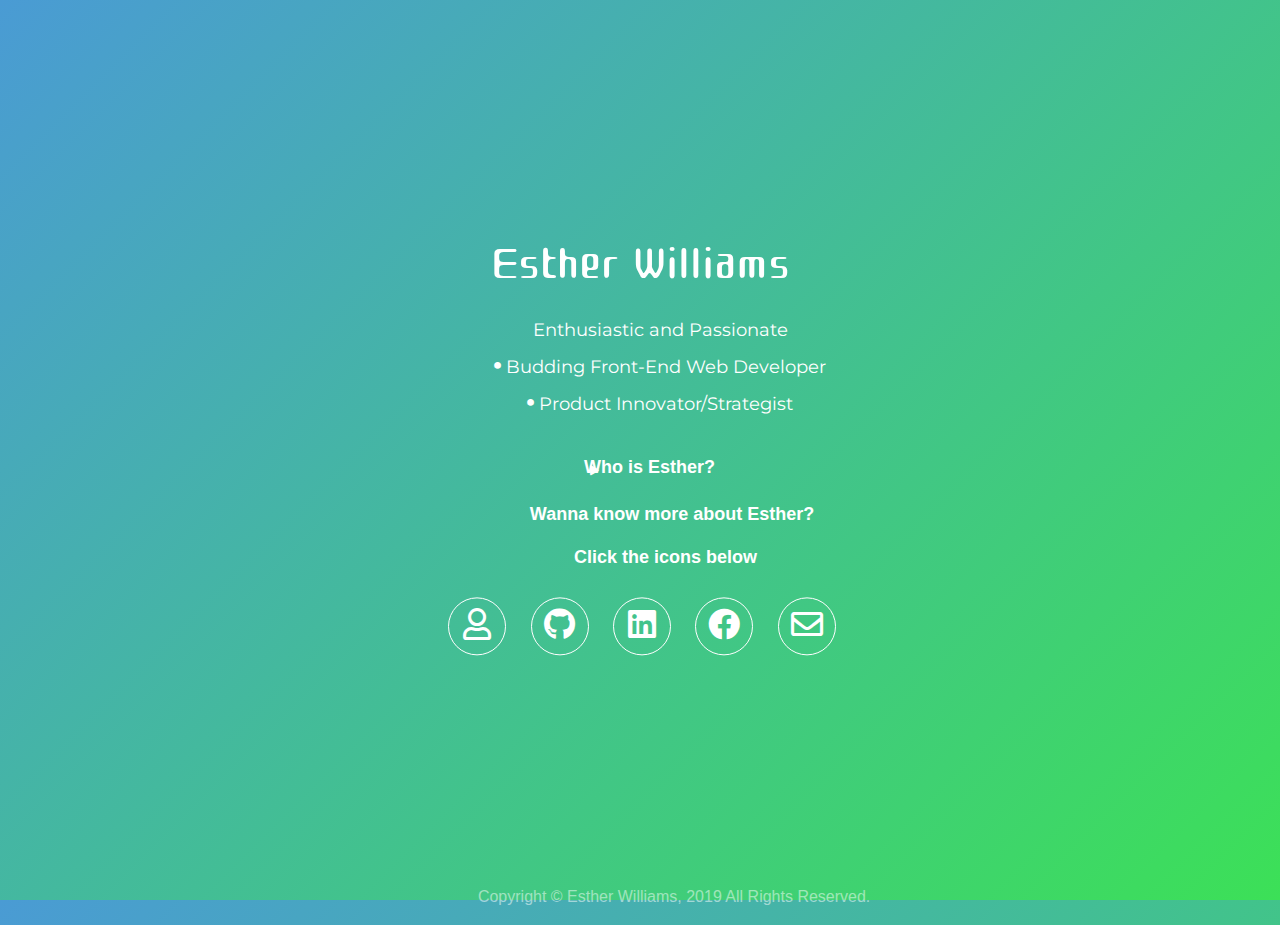
<file: index.html>
<!DOCTYPE html>
<html lang="en">
  <head>
    <meta charset="UTF-8" />
    <meta name="viewport" content="width=device-width, initial-scale=1.0" />
    <meta http-equiv="X-UA-Compatible" content="ie=edge" />
    <title>Esther Williams</title>
    <link rel="stylesheet" href="css/bootstrap.min.css" />
    <link
      rel="stylesheet"
      href="https://use.fontawesome.com/releases/v5.8.1/css/all.css"
    />
    <link rel="stylesheet" href="css/main.css" />
  </head>
  <body>
    <div class="container">
      <div class="cover">
        <div class="text1 mt-5">
          <h1>Esther Williams</h1>
          <ul class="list">
            <li></i> Enthusiastic and Passionate</li>
            <li>
              <i class="fas fa-circle"></i> Budding Front-End Web Developer
            </li>
            <li><i class="fas fa-circle"></i> Product Innovator/Strategist</li>
          </ul>
          <div class="div1">
            <div class="accordions">
              <div class="control">
                <i
                  class="fas fa-play"
                  data-toggle="collapse"
                  data-target="#demo"
                >
                </i>
                <p class=p1>Who is Esther?</p>
              </div>
              <div id="demo" class="collapse">
                <p>Lorem ipsum, dolor sit amet consectetur adipisicing elit.
                  Doloremque soluta dolore, iste ea quia voluptate ab. Alias eius
                  repellat nesciunt!</p>
              </div>
            </div>
            <p class= p2>Wanna know more about Esther?</p>
            <p class= p3>Click the icons below</p>
          </div>
          <div class="icons">
            <ul class= myul>
              <li>
                <a
                  tabindex="0"
                  data-container="body"
                  data-toggle="popover"
                  data-placement="top"
                  data-trigger="hover"
                  data-content="curriculum vitae"
                  href="cv.html"
                >
                  <i class="far fa-user"></i
                ></a>
              </li>
              <li>
                <a
                  tabindex="0"
                  data-container="body"
                  data-toggle="popover"
                  data-placement="top"
                  data-trigger="hover"
                  data-content="github"
                  href="https://github.com/T-Wills"
                  target="_blank"
                  ><i class="fab fa-github"></i
                ></a>
              </li>
              <li>
                <a
                  tabindex="0"
                  data-container="body"
                  data-toggle="popover"
                  data-placement="top"
                  data-trigger="hover"
                  data-content="linkedin"
                  href="https://www.linkedin.com/in/esther-williams-465480101/"
                  target="_blank"
                  ><i class="fab fa-linkedin"></i
                ></a>
              </li>
              <li>
                <a
                  tabindex="0"
                  data-container="body"
                  data-toggle="popover"
                  data-placement="top"
                  data-trigger="hover"
                  data-content="facebook"
                  href="https://www.facebook.com/esther.williams.355"
                  target="_blank"
                >
                  <i class="fab fa-facebook"></i
                ></a>
              </li>
              <li>
                <a
                  tabindex="0"
                  data-container="body"
                  data-toggle="popover"
                  data-placement="top"
                  data-trigger="hover"
                  data-content="email"
                  href="mailto:estherwilliams195@gmail.com?Subject=Hey there Esther!!"
                  ><i class="far fa-envelope" href=""></i
                ></a>
              </li>
            </ul>
          </div>
        </div>
        <footer>
          <p class="text-faded">
            Copyright &copy; Esther Williams, 2019 All Rights Reserved.
          </p>
        </footer>
      </div>
    </div>
    <script src="js/jquery-3.3.1.min.js"></script>
    <script src="https://cdnjs.cloudflare.com/ajax/libs/popper.js/1.14.7/umd/popper.min.js"></script>
    <script src="js/bootstrap.min.js"></script>
    <script src="js/main.js"></script>
  </body>
</html>
</file>
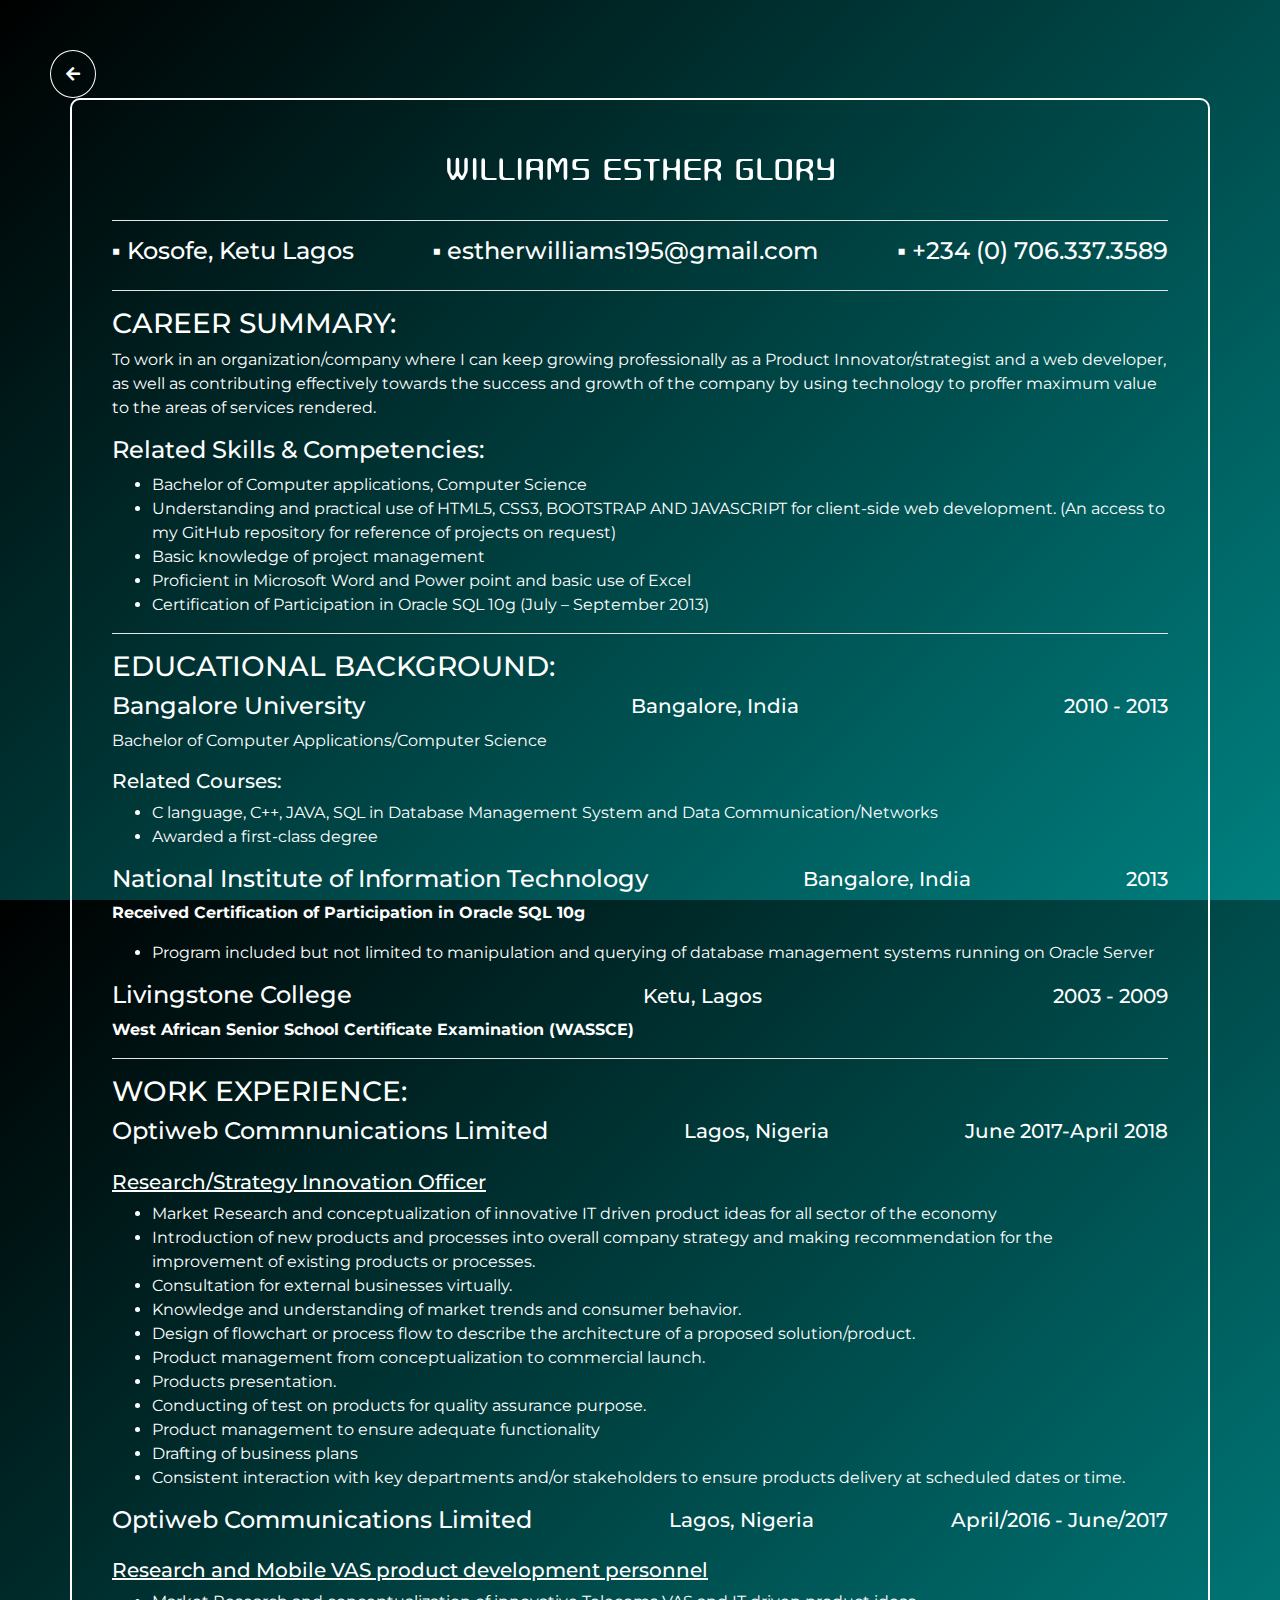
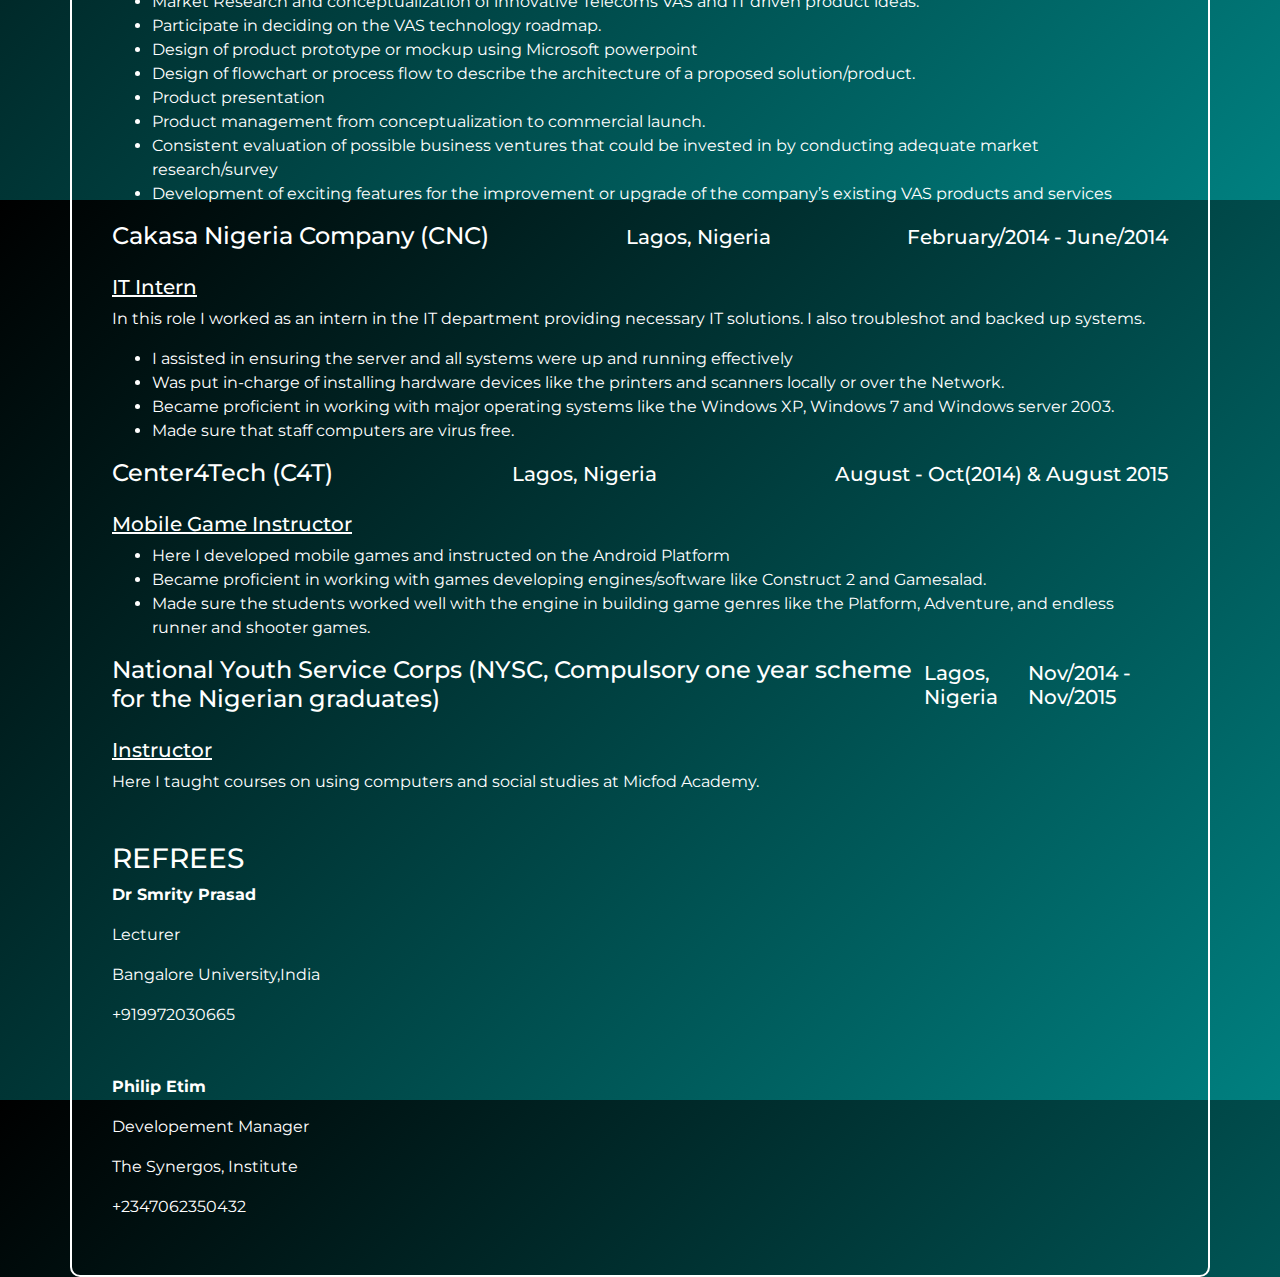
<file: cv.html>
<!DOCTYPE html>
<html lang="en">
  <head>
    <meta charset="UTF-8" />
    <meta name="viewport" content="width=device-width, initial-scale=1.0" />
    <meta http-equiv="X-UA-Compatible" content="ie=edge" />
    <title>Esther Williams</title>
    <link rel="stylesheet" href="css/bootstrap.min.css" />
    <link
      rel="stylesheet"
      href="https://use.fontawesome.com/releases/v5.8.1/css/all.css"
    />
    <link rel="stylesheet" href="css/animate.css">
    <link rel="stylesheet" href="css/cv.css" />
  </head>
  <body>
    <div class="back"><a href="index.html"><i class="fas fa-arrow-left"></i></a></div>
    <div class="container">
      <div class="cover1">
        <div class="darn-text">
          <h2 class="text-center">WILLIAMS ESTHER GLORY</h2>
          <hr />
          <div class="contact-details">
            <h4>▪ Kosofe, Ketu Lagos</h4>
            <h4>▪ estherwilliams195@gmail.com</h4>
            <h4>▪ +234 (0) 706.337.3589</h4>
          </div>
          <hr />
          <h3>CAREER SUMMARY:</h3>
          <p>
            To work in an organization/company where I can keep growing
            professionally as a Product Innovator/strategist and a web
            developer, as well as contributing effectively towards the success
            and growth of the company by using technology to proffer maximum
            value to the areas of services rendered.
          </p>
          <h4>Related Skills & Competencies:</h4>
          <ul class="list1">
            <li>Bachelor of Computer applications, Computer Science</li>
            <li>
              Understanding and practical use of HTML5, CSS3, BOOTSTRAP AND
              JAVASCRIPT for client-side web development. (An access to my
              GitHub repository for reference of projects on request)
            </li>
            <li>Basic knowledge of project management</li>
            <li>
              Proficient in Microsoft Word and Power point and basic use of
              Excel
            </li>
            <li>
              Certification of Participation in Oracle SQL 10g (July – September
              2013)
            </li>
          </ul>
          <hr />
          <div class="text">
            <h3>EDUCATIONAL BACKGROUND:</h3>
            <div class="edu-background">
              <h4>Bangalore University</h4>
              <h5>Bangalore, India</h5>
              <h5>2010 - 2013</h5>
            </div>
            <p>Bachelor of Computer Applications/Computer Science</p>
            <div class="courses">
              <h5>Related Courses:</h5>
              <ul>
                <li>
                  C language, C++, JAVA, SQL in Database Management System and
                  Data Communication/Networks
                </li>
                <li>Awarded a first-class degree</li>
              </ul>
            </div>
            <div class="edu-background">
              <h4>National Institute of Information Technology</h4>
              <h5>Bangalore, India</h5>
              <h5>2013</h5>
            </div>
            <p>
              <b>Received Certification of Participation in Oracle SQL 10g</b>
            </p>
            <ul>
              <li>
                Program included but not limited to manipulation and querying of
                database management systems running on Oracle Server
              </li>
            </ul>
            <div class="edu-background">
              <h4>Livingstone College</h4>
              <h5>Ketu, Lagos</h5>
              <h5>2003 - 2009</h5>
            </div>
            <p>
              <b>West African Senior School Certificate Examination (WASSCE)</b>
            </p>
          </div>
        </div>
      </div>
      <hr />
      <div class="text">
        <h3>WORK EXPERIENCE:</h3>
        <div class="work-exp">
          <h4>Optiweb Commnunications Limited</h4>
          <h5>Lagos, Nigeria</h5>
          <h5>June 2017-April 2018</h5>
        </div>
        <div class="work">
          <h5 class="mt-3">Research/Strategy Innovation Officer</h4>
            <ul>
              <li>	Market Research and conceptualization of innovative IT driven product ideas for all sector of the economy</li>
              <li>	Introduction of new products and processes into overall company strategy and making recommendation for the improvement of existing products or processes.</li>
              <li>	Consultation for external businesses virtually.</li>
              <li>	Knowledge and understanding of market trends and consumer behavior.</li>
              <li>  Design of flowchart or process flow to describe the architecture of a proposed solution/product.</li>
              <li>Product management from conceptualization to commercial launch.</li>
              <li>	Products presentation.</li>
              <li> Conducting of test on products for quality assurance purpose.</li>
              <li>	Product management to ensure adequate functionality</li>
              <li>	Drafting of business plans</li>
              <li>	Consistent interaction with key departments and/or stakeholders to ensure products delivery at scheduled dates or time.</li>
            </ul>
        </div>
        <div class="work-exp">
          <h4>Optiweb Communications Limited</h4>
          <h5>Lagos, Nigeria</h5>
          <h5>April/2016 - June/2017</h5>  
        </div>
        <div class="work">
          <h5 class="mt-3">Research and Mobile VAS product development personnel</h5>
          <ul>
            <li>Market Research and conceptualization of innovative Telecoms VAS and IT driven product ideas.</li>
            <li>Participate in deciding on the VAS technology roadmap.</li>
            <li>Design of product prototype or mockup using Microsoft powerpoint</li>
            <li>Design of flowchart or process flow to describe the architecture of a proposed solution/product.</li>
            <li>Product presentation</li>
            <li>Product management from conceptualization to commercial launch.</li>
            <li>Consistent evaluation of possible business ventures that could be invested in by conducting adequate market research/survey</li>
            <li>Development of exciting features for the improvement or upgrade of the company’s existing VAS products and services
              </li>
          </ul>
        </div>
        <div class="work-exp">
          <h4>Cakasa Nigeria Company (CNC)</h4>
          <h5>Lagos, Nigeria</h5>
          <h5>February/2014 - June/2014</h5>  
        </div>
        <div class="work">
          <h5 class="mt-3">IT Intern</h5>
          <p>In this role I worked as an intern in the IT department providing necessary IT solutions. I also troubleshot and backed up systems.</p>
          <ul>
            <li>I assisted in ensuring the server and all systems were up and running effectively</li>
            <li>Was put in-charge of installing hardware devices like the printers and scanners locally or over the 
                Network.
             </li>
            <li>Became proficient in working with major operating systems like the Windows XP, Windows 7 and 
                Windows server 2003.
             </li>
            <li>Made sure that staff computers are virus free.</li>
          </ul>
        </div>
        <div class="work-exp">
          <h4>Center4Tech (C4T)</h4>
          <h5>Lagos, Nigeria</h5>
          <h5>August - Oct(2014) & August 2015</h5>
        </div>
          <div class="work">
            <h5 class="mt-3">Mobile Game Instructor</h5>
            <ul>
              <li>Here I developed mobile games and instructed on the Android Platform</li>
              <li>Became proficient in working with games developing engines/software like Construct 2 and Gamesalad.</li>
              <li>Made sure the students worked well with the engine in building game genres like the Platform, Adventure, and endless runner and shooter games.</li>
            </ul>
          </div>
          <div class="work-exp">
            <h4>National Youth Service Corps (NYSC, Compulsory one year scheme for the Nigerian graduates)</h4>
            <h5>Lagos, Nigeria</h5>
            <h5>Nov/2014 - Nov/2015</h5>
          </div>
          <div class="work">
            <h5 class="mt-3">Instructor</h5>
            <p>Here I taught courses on using computers and social studies at Micfod Academy. </p>
          </div>
        <div class="Ref">
            <h3 class="mt-5">REFREES</h3>
            <p><b>Dr Smrity Prasad</b></p>
            <p>Lecturer</p>
            <p>Bangalore University,India</p>
            <p>+919972030665</p>
        </div>
        <div class="Ref">
            <p class="mt-5"><b>Philip Etim</b></p>
            <p>Developement Manager</p>
            <p>The Synergos, Institute</p>
            <p>+2347062350432</p>
        </div>
        </div>
    </div>
    <script src="js/wow.js"></script>
    <script src="js/main.js"></script>
  </body>
</html>
</file>
<file: css/main.css>
@import url("https://fonts.googleapis.com/css?family=Cute+Font|Montserrat");

body {
  margin: 0;
  padding: 0;
  height: 100vh;
  width: 100vw;
}

div {
  display: block;
}
.navbar {
  opacity: 0.6;
}
.text1 {
  margin: 0;
  list-style-type: none;
}

.list {
  margin: 0;
  font-size: 20px;
}
.fa-circle {
  position: relative;
  bottom: 5px;
  font-size: 7px;
  color: white;
}

.list li {
  display: inline-block;
  list-style: disc;
  margin: 5px;
  color: white;
  font-size: 18px;
  font-family: "Montserrat", sans-serif;
}

.nav-item {
  display: inline-block;
}
.text1 {
  text-align: center;
  position: absolute;
  top: 45%;
  left: 50%;
  transform: translate(-50%, -50%);
}

.text1 h1 {
  font-family: "Cute Font", cursive;
  font-size: 67px;
  color: #fff;
}

.icons .myul li {
  display: inline-block;
  font-size: 32px;
  border: 1px solid white;
  height: 58px;
  width: 58px;
  padding: 10px;
  text-align: center;
  border-radius: 50%;
  margin: 10px;
  transition: 0.4s ease-in-out;
  position: relative;
  right: 3%;
}
.icons .myul li i {
  position: relative;
  bottom: 20%;
  color: white;
}

footer {
  position: absolute;
  bottom: -05%;
  left: 49.6%;
  transform: translate(-50%, -50%);
  text-align: center;
}

.p1 {
  color: white;
  font-size: 18px;
  margin-top: 5%;
  font-weight: bold;
}

.p2 {
  color: white;
  font-size: 18px;
  margin-top: 0.6%;
  text-align: center;
  margin-left: 10%;
  font-weight: bold;
}

.p3 {
  color: white;
  font-size: 18px;
  margin-top: 0.6%;
  text-align: center;
  margin-left: 8%;
  font-weight: bold;
}

#demo p {
  color: white;
  font-size: 15px;
  text-align: center;
}

.icons ul li:hover {
  background: rgba(255, 255, 255, 0.5);
  transform: scale(1.18);
  transition: 0.4s ease-in-out;
}

.text-faded {
  color: rgba(255, 255, 255, 0.5);
  width: 120%;
}

.control {
  display: grid;
  grid-template-columns: auto 1fr;
  grid-gap: 10px;
  color: white;
}
.control i {
  position: relative;
  left: 270px;
  font-size: 10px;
  top: 42px;
}

/*Media query*/
@media (max-width: 992px) {
  body {
    height: 110vh;
    width: 100vw;
  }

  .text1 h1 {
    text-align: center;
    font-size: 50px;
    margin-top: 200px;
    margin-left: 20%;
  }

  .list li {
    font-size: 15px;
  }

  .list i {
    font-size: 5px;
  }

  .myul {
    display: grid;
    grid-template-columns: repeat(5, 1fr);
    position: relative;
    top: 30px;
  }

  .control i {
    position: relative;
    left: 135px;
    top: 29px;
  }

  .text-faded {
    position: relative;
    top: 170px;
    font-size: 12px;
  }
}
</file>
<file: css/cv.css>
@import url("https://fonts.googleapis.com/css?family=Cute+Font|Montserrat");

body {
  background: linear-gradient(-45deg, teal, black) scroll;
  padding: 50px;
  height: 100vh;
  width: 100%;
}

.container {
  border: 2px solid #fff;
  border-radius: 10px;
  padding: 40px;
}

.text {
  color: #fff;
  font-family: "Montserrat", sans-serif;
}

hr {
  background: #fff;
}

.darn-text {
  font-family: "Montserrat", sans-serif;
  color: white;
}
.darn-text h2 {
  margin-bottom: 20px;
  font-family: "Cute Font", cursive;
  font-size: 50px;
}
/* CONTACT DETAILS */
.contact-details {
  display: flex;
  align-items: center;
  justify-content: space-between;
}
/* EDU BACKGROUND */
.edu-background {
  display: flex;
  align-items: center;
  justify-content: space-between;
}
/* WORK EXPERIENCE */
.work-exp {
  display: flex;
  align-items: center;
  justify-content: space-between;
}
.work h5 {
  text-decoration: underline;
}

.back {
  display: inline-block;
}
.back i {
  background: transparent;
  color: white;
  padding: 15px;
  border-radius: 50%;
  outline: none;
  border: 1px solid white;
  transition: 0.5s ease-in-out;
}

.back:hover i {
  transform: scale(1.2);
  background: rgba(255, 255, 255, 0.5);
  transition: 0.5s ease-in-out;
}
</file>
